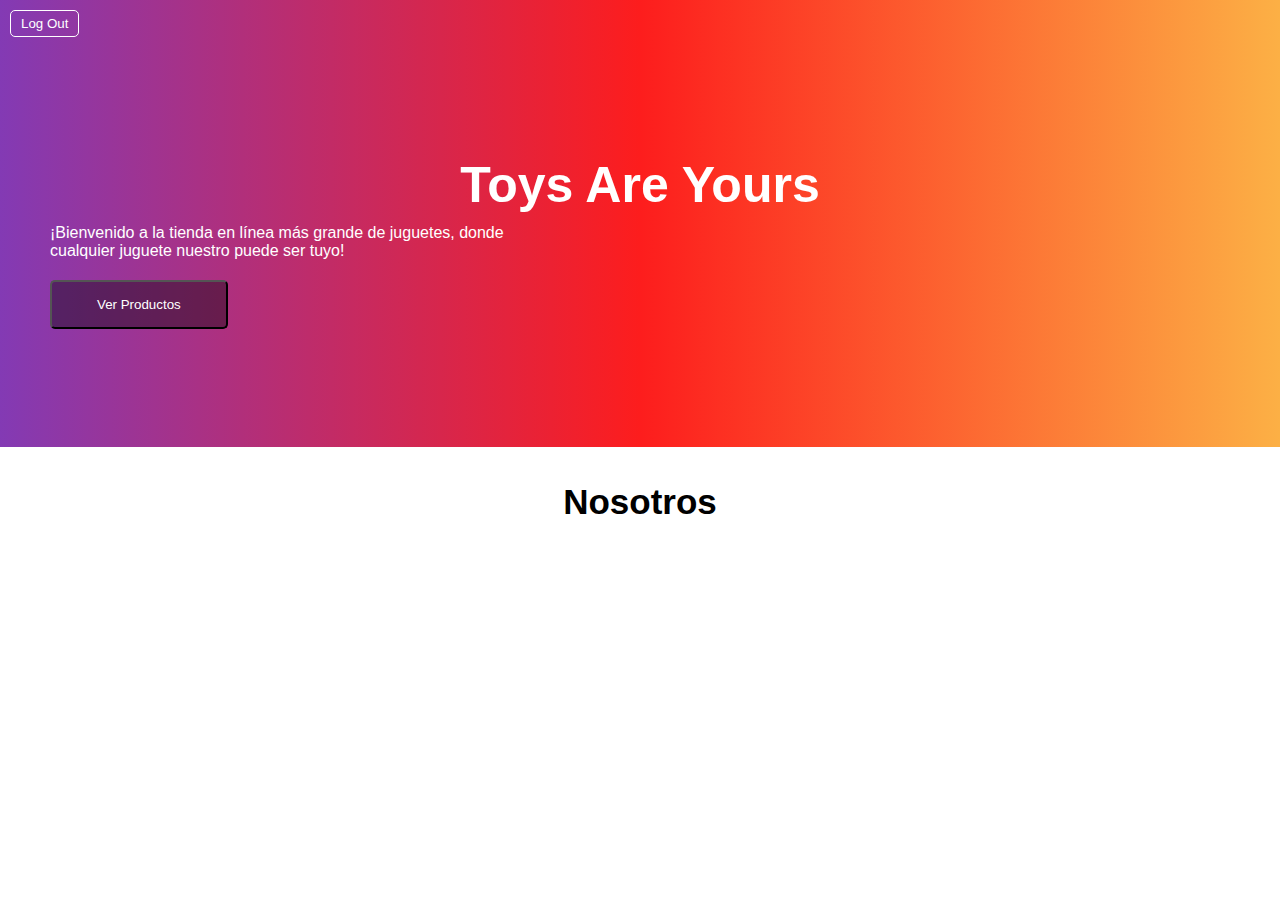
<file: index/index.html>
<!DOCTYPE html>
<html lang="en">

<head>
    <meta charset="UTF-8">
    <meta name="viewport" content="width=device-width, initial-scale=1.0">
    <title>Document</title>
    <link rel="stylesheet" href="styles.css">
    <link href="https://cdn.jsdelivr.net/npm/bootstrap@5.3.2/dist/css/bootstrap.min.css" rel="stylesheet"
        integrity="sha384-T3c6CoIi6uLrA9TneNEoa7RxnatzjcDSCmG1MXxSR1GAsXEV/Dwwykc2MPK8M2HN" crossorigin="anonymous">
</head>

<body>
    <div class="master-container">
        <div class="logout-button">
            <button>Log Out</button>
        </div>
        <div class="banner">
            <h1>Toys Are Yours</h1>
            <div class="paragraph">
                <p>
                    ¡Bienvenido a la tienda en línea más grande de juguetes, donde cualquier juguete nuestro puede ser tuyo!
                </p>
            </div>
            <div class="button-div">
                <button onclick="document.location = '/display/display.html'">
                    Ver Productos
                </button>
            </div>
        </div>

        <div class="grid-title">
            <h1>Nosotros</h1>
        </div>

        <div class="grid-container">
            
        </div>
    </div>


    <template id="template-container">
        <div class="product">
            <div class="product-image">
                <img src="">
            </div>
            <div class="name">
                <p></p>
            </div>
        </div>
    </template>

</body>
<script src="script.js"></script>
<script src="https://cdn.jsdelivr.net/npm/bootstrap@5.3.2/dist/js/bootstrap.bundle.min.js"
    integrity="sha384-C6RzsynM9kWDrMNeT87bh95OGNyZPhcTNXj1NW7RuBCsyN/o0jlpcV8Qyq46cDfL"
    crossorigin="anonymous"></script>

</html>
</file>
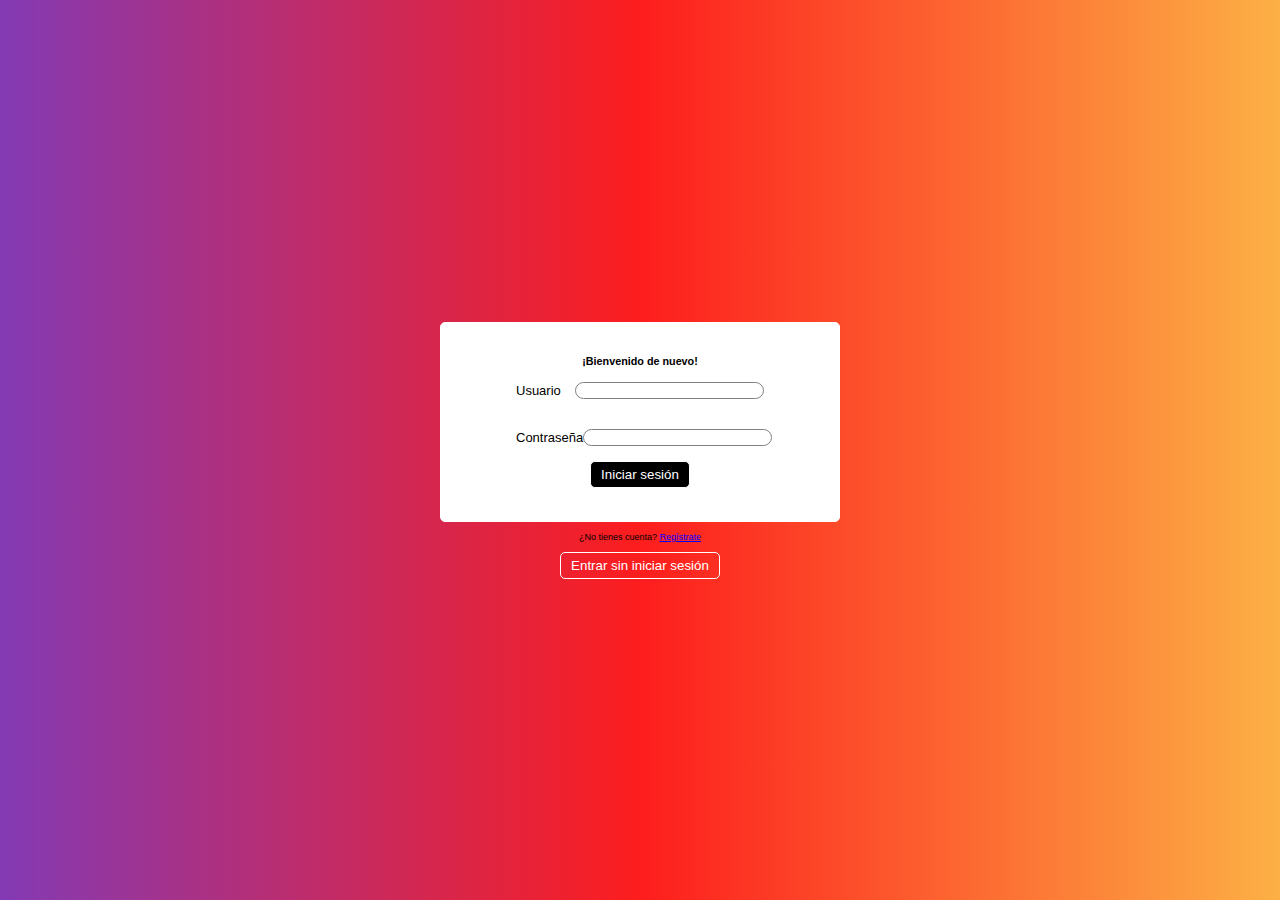
<file: login/login.html>
<!DOCTYPE html>
<html lang="en">

<head>
    <meta charset="UTF-8">
    <meta name="viewport" content="width=device-width, initial-scale=1.0">
    <title>Document</title>
    <link rel="stylesheet" href="styles_login.css">
    <link href="https://cdn.jsdelivr.net/npm/bootstrap@5.3.2/dist/css/bootstrap.min.css" rel="stylesheet"
        integrity="sha384-T3c6CoIi6uLrA9TneNEoa7RxnatzjcDSCmG1MXxSR1GAsXEV/Dwwykc2MPK8M2HN" crossorigin="anonymous">
</head>

<body>

    <div class="master-container">
        <div class="login-container">
            <form class="login-form">

                <h5>¡Bienvenido de nuevo!</h5>

                <div class="login-usuario">
                    <label for="" class="">Usuario</label>
                    <input type="text" name="" id="input-usuario" class="">
                </div>

                <div class="login-password">
                    <label for="" class="">Contraseña</label>
                    <input type="password" name="" id="input-contrasena" class="">
                </div>

                <div class="button-container">
                    <button id="login-button">Iniciar sesión</button>
                </div>

            </form>
        </div>

        <div class="registro">
            <p>¿No tienes cuenta? <a href="/registro/registro.html" style="color: blue;">Regístrate</a></p>
        </div>

        <div class="entrar">
            <button onclick="document.location = '/index/index.html'">Entrar sin iniciar sesión</button>
        </div>

    </div>

</body>
<script src="script.js"></script>
<script src="https://cdn.jsdelivr.net/npm/bootstrap@5.3.2/dist/js/bootstrap.bundle.min.js"
    integrity="sha384-C6RzsynM9kWDrMNeT87bh95OGNyZPhcTNXj1NW7RuBCsyN/o0jlpcV8Qyq46cDfL"
    crossorigin="anonymous"></script>

</html>
</file>
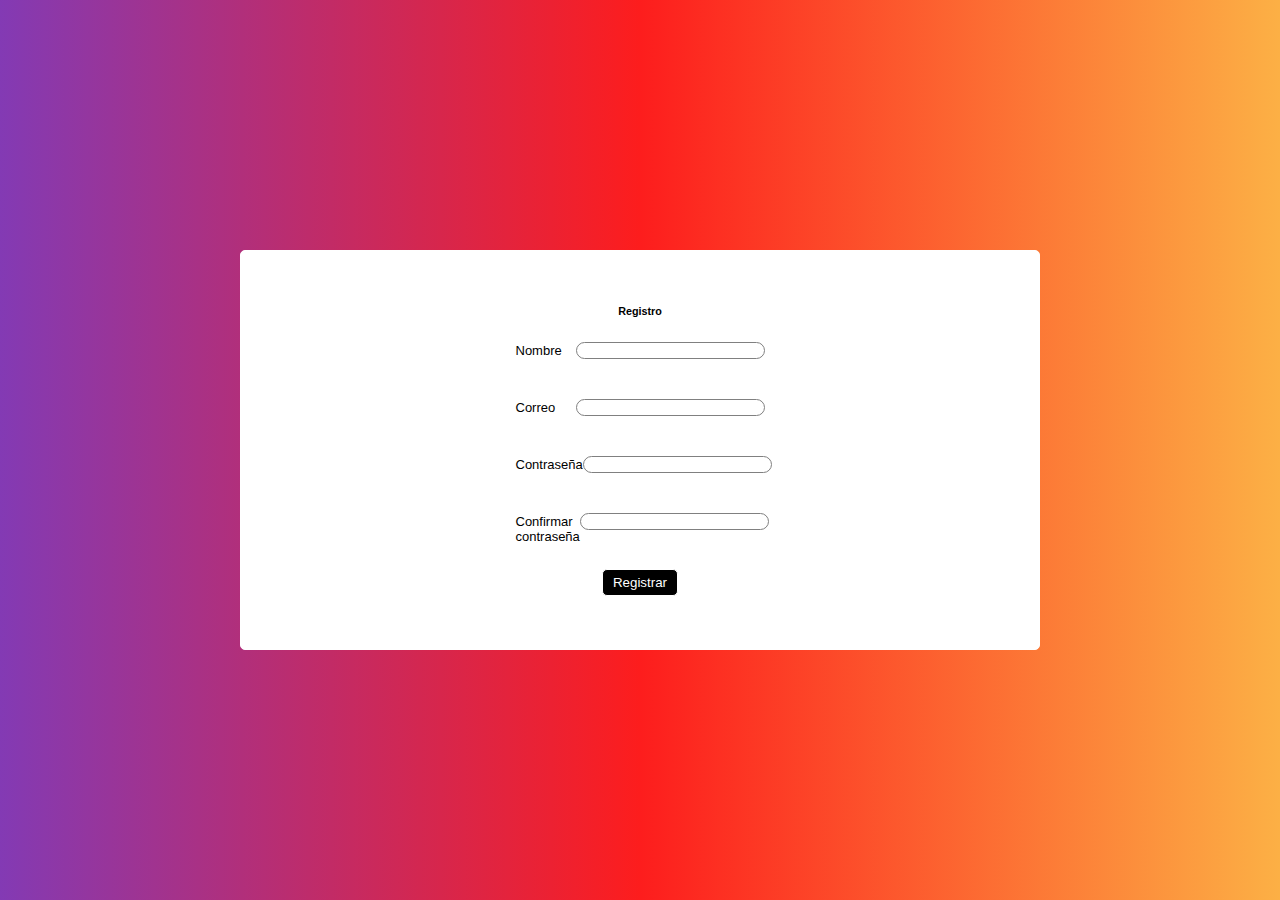
<file: registro/registro.html>
<!DOCTYPE html>
<html lang="en">

<head>
    <meta charset="UTF-8">
    <meta name="viewport" content="width=device-width, initial-scale=1.0">
    <title>Document</title>
    <link rel="stylesheet" href="styles_registro.css">
    <link href="https://cdn.jsdelivr.net/npm/bootstrap@5.3.2/dist/css/bootstrap.min.css" rel="stylesheet"
        integrity="sha384-T3c6CoIi6uLrA9TneNEoa7RxnatzjcDSCmG1MXxSR1GAsXEV/Dwwykc2MPK8M2HN" crossorigin="anonymous">
</head>

<body>

    <div class="master-container">
        <div class="login-container">
            <form class="login-form">

                <h5>Registro</h5>

                <div class="login-nombre">
                    <label for="" class="">Nombre</label>
                    <input type="text" name="" id="input-usuario" class="">
                </div>

                <div class="login-email">
                    <label for="" class="">Correo</label>
                    <input type="email" name="" id="input-correo" class="">
                </div>

                <div class="login-password">
                    <label for="" class="">Contraseña</label>
                    <input type="password" id="input-contrasena">
                </div>

                <div class="login-confirm">
                    <label for="" class="">Confirmar contraseña</label>
                    <input type="password" name="" id="confirm-contrasena">
                </div>

                <div class="button-container">
                    <button id="login-button">Registrar</button>
                </div>

            </form>
        </div>

    </div>

</body>
<script src="script.js"></script>
<script src="https://cdn.jsdelivr.net/npm/bootstrap@5.3.2/dist/js/bootstrap.bundle.min.js"
    integrity="sha384-C6RzsynM9kWDrMNeT87bh95OGNyZPhcTNXj1NW7RuBCsyN/o0jlpcV8Qyq46cDfL"
    crossorigin="anonymous"></script>

</html>
</file>
<file: index/styles.css>
* {
    margin: 0;
    padding: 0;
    box-sizing: border-box;
    font-family: 'Montserrat', sans-serif;
}

.logout-button {
    background: linear-gradient(90deg, rgba(131, 58, 180, 1) 0%, rgba(253, 29, 29, 1) 50%, rgba(252, 176, 69, 1) 100%);
    /* border: 1px solid white; */
    padding: 10px;
}

.logout-button button {
    border: 1px solid white;
    color: white;
    border-radius: 5px;
    padding: 5px 10px 5px 10px;
    background-color: transparent;
    transition: .3s ease-in-out;
}

.logout-button button:hover {
    border: 1px solid black;
    color: black;
    background-color: white;
    transition: .3s ease-in-out;
}

.banner {
    width: 100%;
    height: 400px;
    background-size: 100% 800px;
    display: flex;
    align-items: center;
    justify-content: center;
    flex-direction: column;
    background-position: center;
    color: white;
    background: linear-gradient(90deg, rgba(131, 58, 180, 1) 0%, rgba(253, 29, 29, 1) 50%, rgba(252, 176, 69, 1) 100%);
}

.paragraph {
    width: 100%;
    align-items: center;
    display: flex;
    justify-content: left;
}

.paragraph p {
    width: 40%;
    padding-left: 50px;
    padding-top: 10px;
    padding-bottom: 10px;
}

.button-div {
    width: 100%;
    align-items: center;
    display: flex;
    justify-content: left;
    padding-left: 50px;
    padding-top: 10px;
    padding-bottom: 10px;
}

.button-div button {
    background: rgba(0, 0, 0, 0.4);
    border-radius: 5px;
    color: white;
    padding: 15px 45px 15px 45px;

}

h1 {
    font-size: 50px;
}

.grid-title {
    width: 100%;
    align-items: center;
    display: flex;
    justify-content: center;
    padding: 35px 0px 50px 0px;
}

.grid-title h1 {
    font-size: 35px;
}

.grid-container {
    width: 100%;
    display: grid;
    grid-template-columns: 30% 30% 30%;
    gap: 20px 15px;
    justify-content: center;
}

.product {
    /* display: flex;
    flex-direction: column;
    align-items: center;
    justify-content: center; */
    border: 1px solid gray;
}

.product-image {
    height: 400px;
}

.product-image img {
    width: 100%;
    height: 100%;
    object-fit: cover;
}

.name {
    display: flex;
    align-items: center;
    justify-content: center;
    border: 1px solid gray;
    width: 100%;
}
</file>
<file: login/styles_login.css>
* {
    margin: 0;
    padding: 0;
    box-sizing: border-box;
    font-family: Arial, Helvetica, sans-serif;
}

body {
    display: flex;
    align-items: center;
    justify-content: center;
    height: 100vh;
    margin: 0;
    background: rgb(131, 58, 180);
    background: linear-gradient(90deg, rgba(131, 58, 180, 1) 0%, rgba(253, 29, 29, 1) 50%, rgba(252, 176, 69, 1) 100%);
}

.master-container {
    display: flex;
    align-items: center;
    justify-content: center;
    flex-direction: column;
    height: 100%;
    width: 100%;
    gap: 10px;
}

.login-container {
    display: flex;
    align-items: center;
    justify-content: center;
    border: 1px solid white;
    border-radius: 5px;
    background-color: white;
    height: 200px;
    width: 400px;
}

.login-form {
    display: flex;
    align-items: center;
    justify-content: center;
    flex-direction: column;
    width: 100%;
    height: 100%;
    font-size: small;
}

.login-usuario,
.login-password {
    /* border: 1px solid orange; */
    display: flex;
    justify-content: space-between;
    align-items: baseline;
    margin: 15px;
    padding: 0 75px 0 75px;
    width: 100%;
}

input {
    border-radius: 25px;
    border: 1px solid gray;
    padding: 0 5px 0 5px;
}

.button-container button {
    border: 1px solid white;
    color: white;
    border-radius: 5px;
    padding: 5px 10px 5px 10px;
    background-color: black;
    transition: .3s ease-in-out;
}

.button-container button:hover{
    border: 1px solid black;
    color: black;
    background-color: white;
    transition: .3s ease-in-out;
}



.registro {
    font-size: xx-small;
}

.entrar button {
    border: 1px solid white;
    color: white;
    border-radius: 5px;
    background-color: transparent;
    padding: 5px 10px 5px 10px;
}
</file>
<file: registro/styles_registro.css>
* {
    margin: 0;
    padding: 0;
    box-sizing: border-box;
    font-family: Arial, Helvetica, sans-serif;
}

body {
    display: flex;
    align-items: center;
    justify-content: center;
    height: 100vh;
    margin: 0;
    background: rgb(131, 58, 180);
    background: linear-gradient(90deg, rgba(131, 58, 180, 1) 0%, rgba(253, 29, 29, 1) 50%, rgba(252, 176, 69, 1) 100%);
}

.master-container {
    display: flex;
    align-items: center;
    justify-content: center;
    flex-direction: column;
    height: 100%;
    width: 100%;
    gap: 10px;
}

.login-container {
    display: flex;
    align-items: center;
    justify-content: center;
    border: 1px solid white;
    border-radius: 5px;
    background-color: white;
    height: 400px;
    width: 800px;
}

.login-form {
    /* border: 1px solid green; */
    display: flex;
    align-items: center;
    justify-content: center;
    flex-direction: column;
    gap: 10px;
    width: 100%;
    height: 100%;
    font-size: small;
}

.login-nombre,
.login-email,
.login-password,
.login-confirm {
    /* border: 1px solid orange; */
    display: flex;
    justify-content: space-between;
    align-items: baseline;
    margin: 15px;
    padding: 0 75px 0 75px;
    width: 50%;
}

input {
    border-radius: 25px;
    border: 1px solid gray;
    padding: 0 5px 0 5px;
}

.button-container button {
    border: 1px solid white;
    color: white;
    border-radius: 5px;
    padding: 5px 10px 5px 10px;
    background-color: black;
    transition: .3s ease-in-out;
}

.button-container button:hover{
    border: 1px solid black;
    color: black;
    background-color: white;
    transition: .3s ease-in-out;
}

.registro {
    font-size: xx-small;
}
</file>
